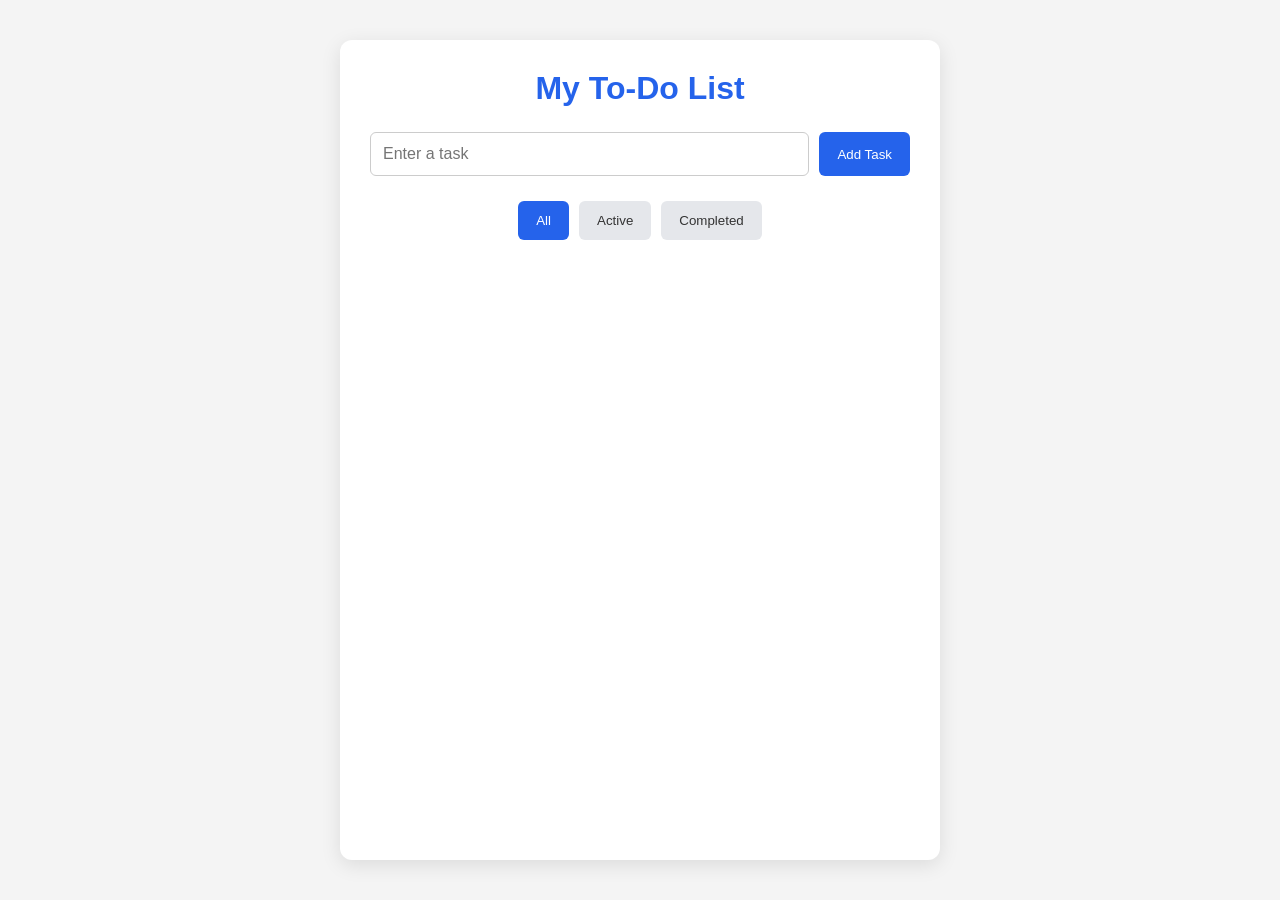
<file: index.html>
<!DOCTYPE html>
<html lang="en">
<head>
    <meta charset="UTF-8">
    <meta name="viewport" content="width=device-width, initial-scale=1.0">
    <title>To-Do List</title>
    <link rel="stylesheet" href="style2.css">
</head>
<body>

    <div class="container">

        <h1>My To-Do List</h1>

        <div class="input-area">
            <input type="text" id="taskInput" placeholder="Enter a task">
            <button id="addBtn">Add Task</button>
        </div>

        <div class="filters">
            <button class="filter active" data-filter="all">All</button>
            <button class="filter" data-filter="active">Active</button>
            <button class="filter" data-filter="completed">Completed</button>
        </div>

        <ul id="taskList"></ul>

    </div>

    <script src="script2.js"></script>

</body>
</html>
    
</body>
</html>
</file>
<file: style2.css>
* {
    margin: 0;
    padding: 0;
    box-sizing: border-box;
}

body {
    font-family: Arial, sans-serif;
    background: #f4f4f4;
    min-height: 100vh;
    display: flex;
    justify-content: center;
    padding: 40px 20px;
}

.container {
    background: white;
    width: 100%;
    max-width: 600px;
    padding: 30px;
    border-radius: 12px;
    box-shadow: 0 5px 20px rgba(0,0,0,0.1);
}

h1 {
    text-align: center;
    margin-bottom: 25px;
    color: #2563eb;
}

.input-area {
    display: flex;
    gap: 10px;
}

input {
    flex: 1;
    padding: 12px;
    border: 1px solid #ccc;
    border-radius: 6px;
    font-size: 16px;
}

button {
    border: none;
    padding: 12px 18px;
    border-radius: 6px;
    cursor: pointer;
    background: #2563eb;
    color: white;
}

button:hover {
    background: #1d4ed8;
}

.filters {
    display: flex;
    justify-content: center;
    gap: 10px;
    margin: 25px 0;
}

.filter {
    background: #e5e7eb;
    color: #333;
}

.filter.active {
    background: #2563eb;
    color: white;
}

#taskList {
    list-style: none;
}

.task {
    display: flex;
    align-items: center;
    justify-content: space-between;
    background: #f8f9fa;
    padding: 12px;
    margin-bottom: 10px;
    border-radius: 6px;
}

.task span {
    flex: 1;
    margin-left: 10px;
}

.task.completed span {
    text-decoration: line-through;
    color: #888;
}

.task-buttons {
    display: flex;
    gap: 5px;
}

.edit-btn {
    background: #f59e0b;
}

.delete-btn {
    background: #dc2626;
}

@media (max-width: 600px) {
    .input-area {
        flex-direction: column;
    }

    .filters {
        flex-wrap: wrap;
    }
}
</file>
